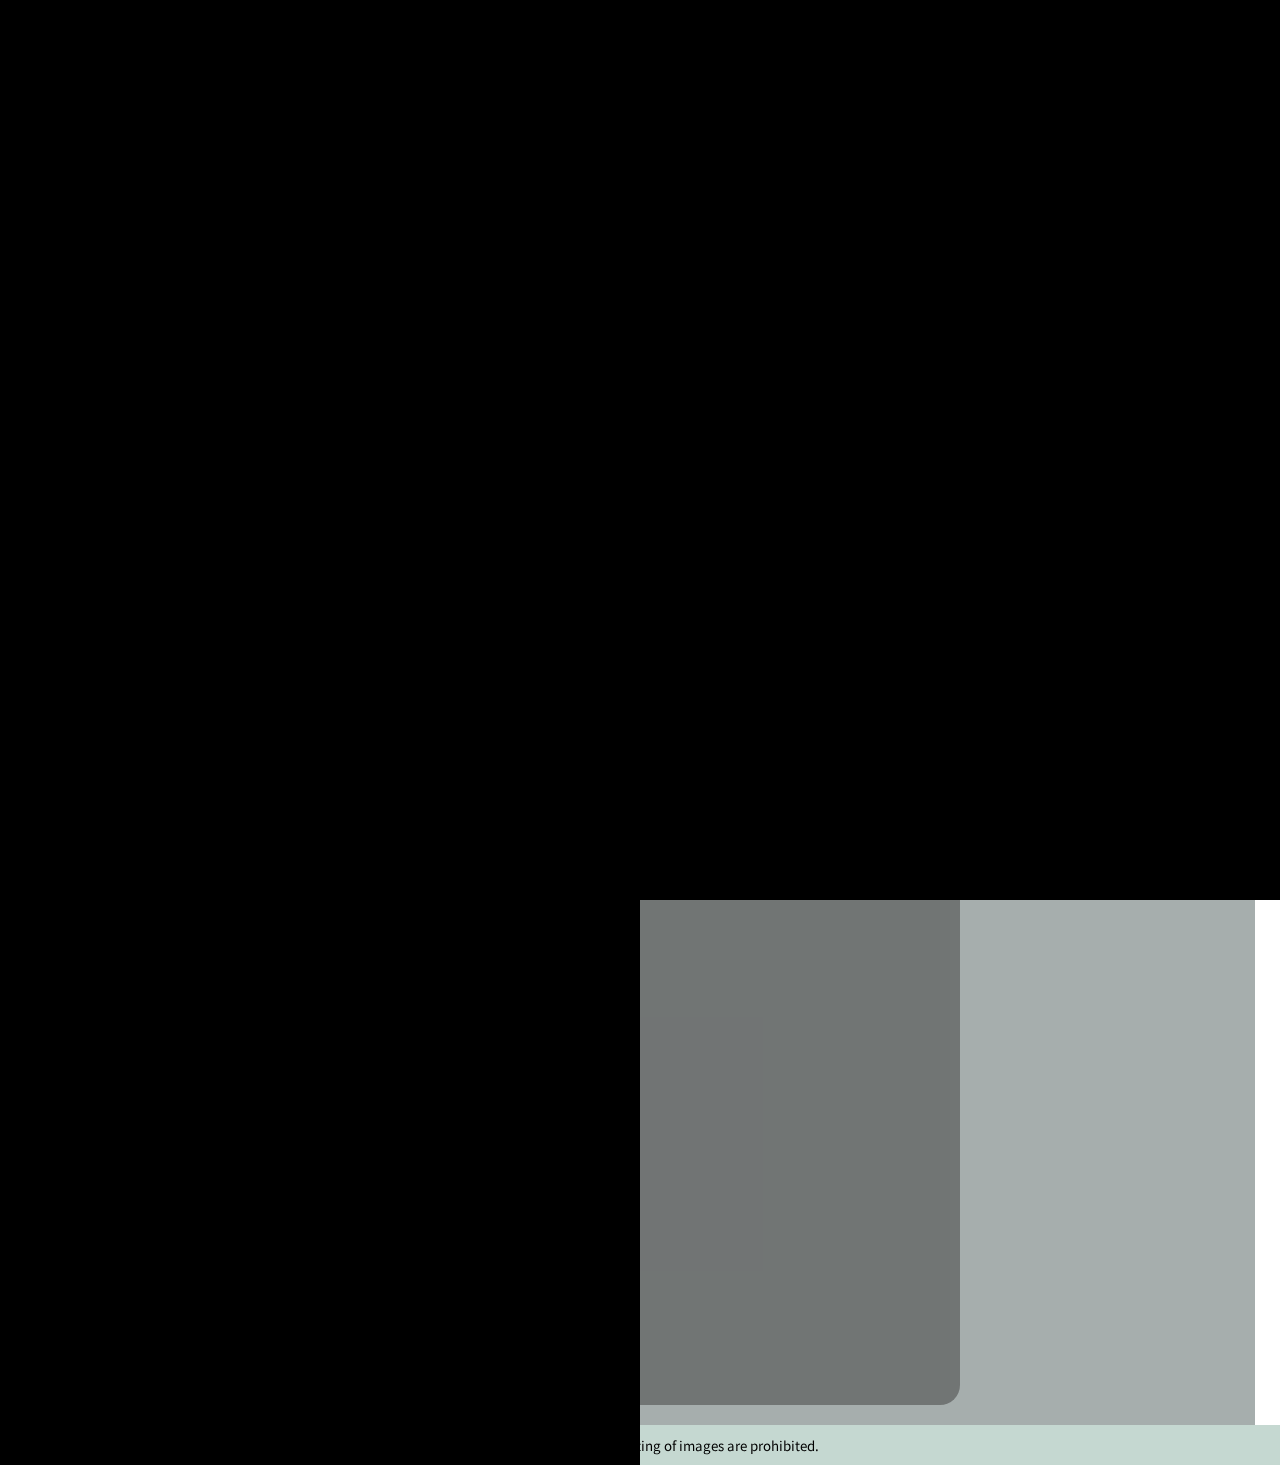
<file: site/src/html/pages/home.html>
<!DOCTYPE html>
<html>
	<head>
		<link rel="icon" href="../../assets/img/site-icon.png" />
		<title>Yun Home</title>
		<link
			rel="stylesheet"
			type="text/css"
			media="screen"
			href="../../style.css"
		/>
		<link
			rel="stylesheet"
			type="text/css"
			media="screen"
			href="../../css/home.css"
		/>
		<script src="../../js/page-frame-builder.js"></script>
		<script src="../../js/pages/home.js"></script>
	</head>

	<body>
		<div id="content">
			<div id="profile-content"></div>
		</div>

		<div id="wrapper-left"></div>
		<div id="wrapper-right"></div>
	</body>
</html>
</file>
<file: site/src/style.css>
html,
body {
	width: 100%;
	height: fit-content;
	margin: 0;
	font-family: "Noto Sans JP", sans-serif;
	user-select: none;
	min-width: 400px;
	min-height: 100svh;
}

h1 {
	margin: 0;
}

a {
	color: aquamarine;
}

#content {
	position: relative;
	z-index: 1;
	display: flex;
	width: 100%;
	height: fit-content;
	min-height: calc(100svh - 40px);
}

#back-color {
	position: fixed;
	top: 0;
	left: 0;
	width: 100%;
	height: 100%;
	background-color: rgba(71, 71, 71, 0.425);
}

.tooltip {
	position: absolute;
	width: 100%;
	height: 100%;
}

.tooltip-text {
	z-index: 99;
	opacity: 0;
	visibility: hidden;
	position: absolute;
	left: 50%;
	transform: translateX(-50%);
	bottom: -30px;
	display: inline-block;
	padding: 5px;
	white-space: nowrap;
	font-size: 0.8rem;
	line-height: 1.3;
	background: #333;
	color: #fff;
	border-radius: 3px;
	transition: 0.3s ease-in;
	cursor: auto;
}

.tooltip:hover .tooltip-text {
	opacity: 1;
	visibility: visible;
}

#background-img-box {
	position: fixed;
	width: 100%;
	height: 100%;
	overflow: hidden;
}

#background-img {
	position: relative;
	top: -20px;
	left: -20px;
	width: calc(100% + 40px);
	height: calc(100% + 40px);
	filter: blur(10px);
	object-fit: cover;
}

#footer {
	position: relative;
	width: 100%;
	height: 40px;
	overflow: hidden;
}

#footer-box {
	width: 100%;
	height: 40px;
	background-color: rgba(162, 192, 181, 0.623);
	display: flex;
	justify-content: center;
	align-items: center;
	text-align: center;
}

#header {
	z-index: 99;
	position: fixed;
	width: 100%;
	height: 40px;
	background-color: rgba(105, 122, 129, 0.788);
}

#header-contents {
	display: flex;
	justify-content: center;
	position: relative;
	top: 7px;
}

#header-title {
	display: flex;
	flex-direction: row;
	color: white;
	position: absolute;
	left: 20px;
	gap: 10px;
}

.header-buttons {
	margin-left: 20px;
	margin-right: 20px;
}

#header-icon-box {
	position: relative;
	top: -2px;
	width: 25px;
	height: 25px;
	overflow: hidden;
	display: flex;
	justify-content: center;
	align-items: center;
	border: 1px solid white;
}

#header-icon-img {
	width: 100%;
	object-fit: cover;
}
</file>
<file: site/src/css/home.css>
#wrapper-left {
	z-index: 100;
	position: fixed;
	top: 0px;
	left: -50%;
	width: 100%;
	height: 200%;
	background-color: black;
	animation: left-slide 2s ease-in-out forwards;
}

#wrapper-right {
	z-index: 100;
	position: fixed;
	top: -100%;
	left: 50%;
	width: 100%;
	height: 200%;
	background-color: black;
	animation: right-slide 2s ease-in-out forwards;
}

@keyframes left-slide {
	0% {
		opacity: 1;
	}

	50% {
		opacity: 1;
		transform: translateY(-30%);
	}

	100% {
		opacity: 0;
		transform: translateY(-100%) rotateZ(90deg);
	}
}

@keyframes right-slide {
	0% {
		opacity: 1;
	}

	50% {
		opacity: 1;
		transform: translateY(+30%);
	}

	100% {
		opacity: 0;
		transform: translateY(+100%) rotateZ(90deg);
	}
}

#title {
	position: relative;
	left: calc(50% - 150px);
	width: 300px;
	height: 60px;
	display: flex;
	justify-content: center;
	align-items: center;
	font-size: 50px;
	color: rgb(251, 255, 253);
	margin-top: 60px;
}

.social-icons {
	width: 25px;
	height: 25px;
}

.social {
	position: relative;
	display: flex;
	width: 25px;
	height: 25px;
	justify-content: center;
	align-items: center;
	cursor: pointer;
}

#socials {
	display: flex;
	position: absolute;
	left: 30px;
	width: 30px;
	justify-content: center;
	align-items: center;
	flex-direction: column;
	gap: 10px;
	padding: 10px;
	background-color: rgba(255, 255, 255, 0.288);
	border-bottom-left-radius: 20px;
	border-bottom-right-radius: 20px;
}

#icon-box {
	z-index: 2;
	position: absolute;
	top: -35px;
	left: calc(50% - 50px);
	width: 100px;
	height: 100px;
	overflow: hidden;
	border-radius: 50%;
	display: flex;
	justify-content: center;
	align-items: center;
	border: 2px solid rgba(255, 255, 255, 0.473);
}

#icon-img {
	width: 200%;
	object-fit: cover;
}

#profile-content {
	display: flex;
	flex-direction: column;
	position: relative;
	left: 25px;
	width: calc(100% - 50px);
	min-width: 400px;
	min-height: 100%;
	background-color: rgba(96, 110, 108, 0.555);
	border-top-right-radius: 20px;
	border-top-left-radius: 20px;
	margin-top: 110px;
	padding-bottom: 20px;

}

#profile-text {
	text-align: center;
	position: relative;
	left: 100px;
	width: calc(100% - 200px);
	color: white;
	margin-top: 20px;
}

#content-cards {
	display: flex;
	flex-direction: column;
	align-items: center;
	position: relative;
	left: 50px;
	width: calc(100% - 100px);
	height: max-content;
	gap: 10px;
	margin-top: 20px;
}

.content-card {
	width: 100%;
	height: fit-content;
	max-width: 600px;
	background-color: rgba(68, 68, 68, 0.541);
	color: white;
	border-radius: 20px;
	padding: 20px;
}
</file>
